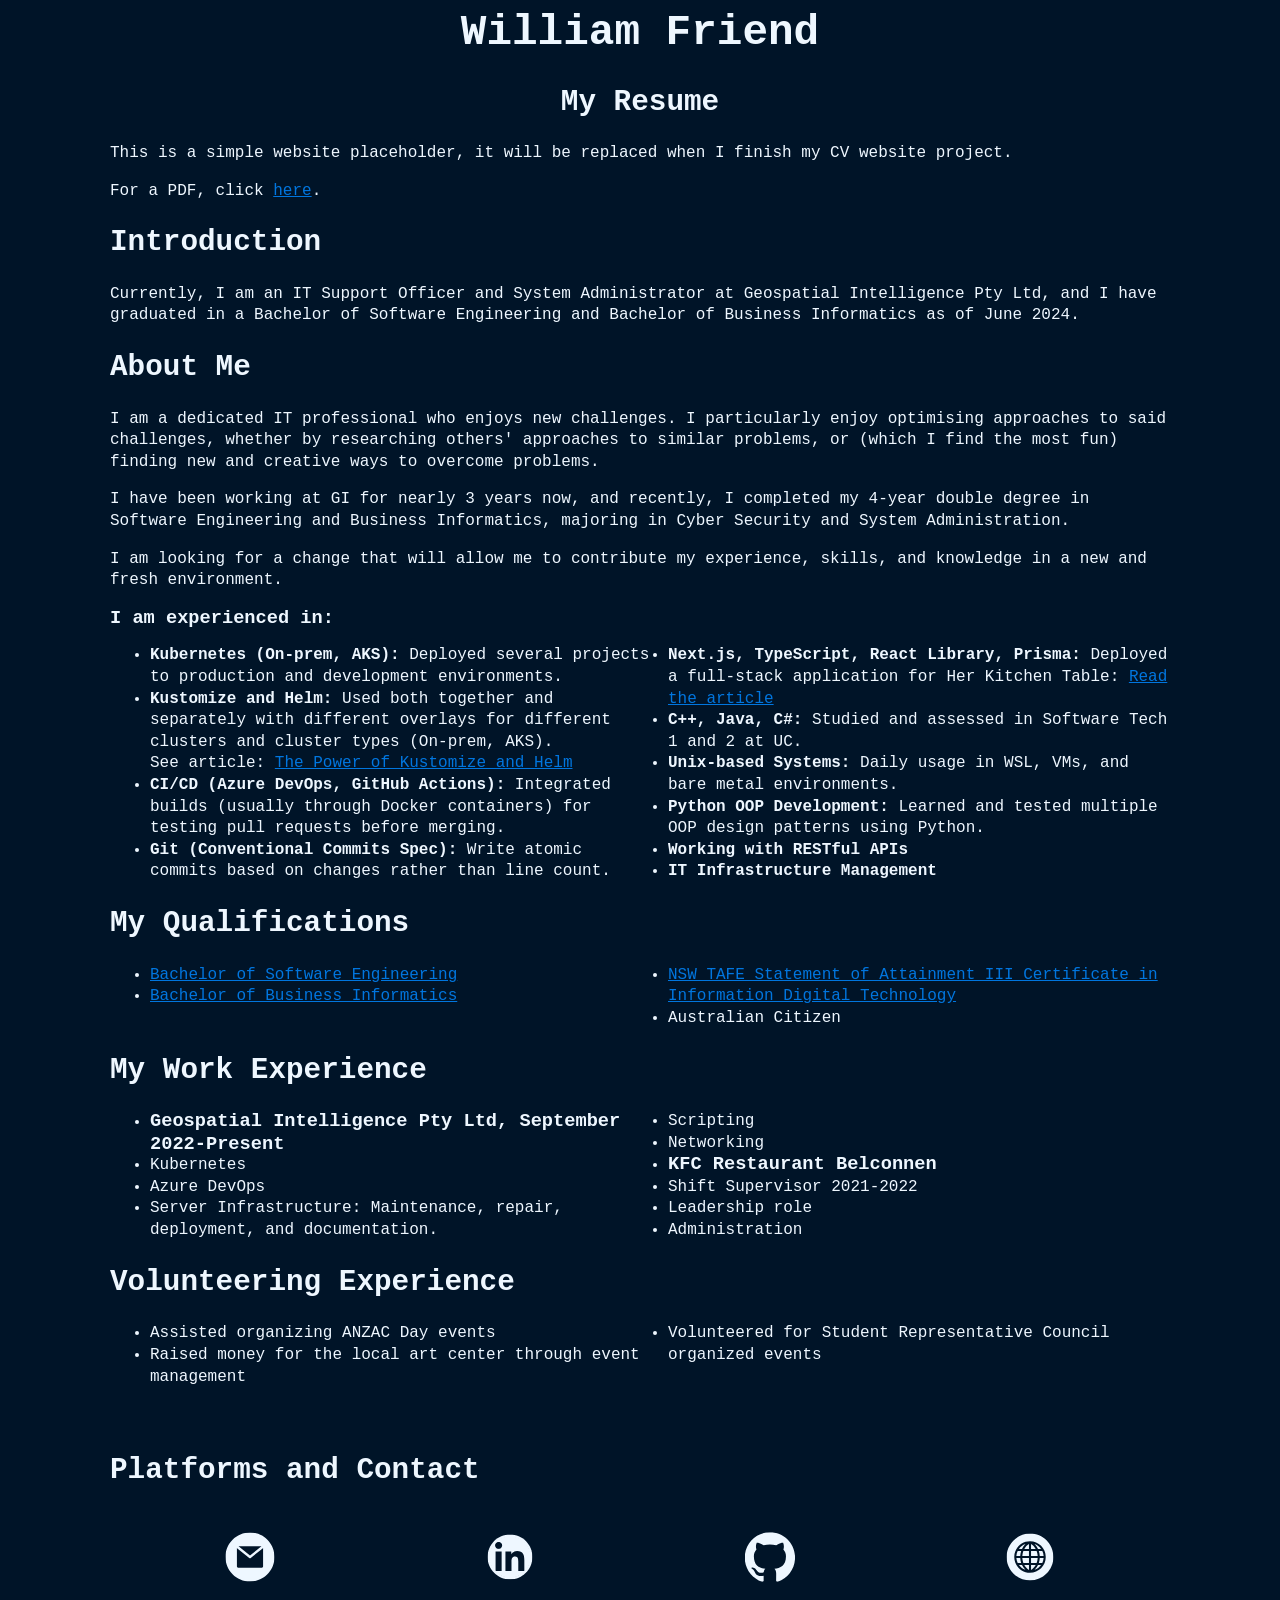
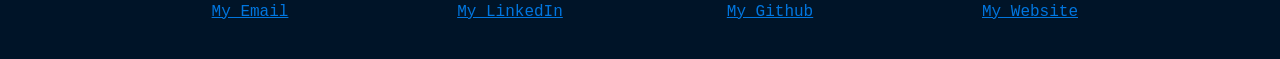
<file: index.html>
<html>
  <head>
    <meta
      name="generator"
      content="HTML Tidy for HTML5 for Linux version 5.9.20"
    />
    <link
      href="https://mshaugh.github.io/nerdfont-webfonts/build/firacode-nerd-font.css"
      rel="stylesheet"
    />
    <link rel="stylesheet" href="styles.css" />
    <meta content="width=device-width, initial-scale=1" name="viewport" />
    <title>William Friend</title>
  </head>
  <body>
    <div style="text-align: center">
      <h1>William Friend</h1>
      <h2>My Resume</h2>
    </div>
    <p>
      This is a simple website placeholder, it will be replaced when I finish my
      CV website project.
    </p>
    <p>For a PDF, click <a href="resume.pdf">here</a>.</p>
    <h2>Introduction</h2>
    <p>
      Currently, I am an IT Support Officer and System Administrator at
      Geospatial Intelligence Pty Ltd, and I have graduated in a Bachelor of
      Software Engineering and Bachelor of Business Informatics as of June 2024.
    </p>
    <h2>About Me</h2>
    <p>
      I am a dedicated IT professional who enjoys new challenges. I particularly
      enjoy optimising approaches to said challenges, whether by researching
      others' approaches to similar problems, or (which I find the most fun)
      finding new and creative ways to overcome problems.
    </p>
    <p>
      I have been working at GI for nearly 3 years now, and recently, I
      completed my 4-year double degree in Software Engineering and Business
      Informatics, majoring in Cyber Security and System Administration.
    </p>
    <p>
      I am looking for a change that will allow me to contribute my experience,
      skills, and knowledge in a new and fresh environment.
    </p>
    <div>
      <p><b>I am experienced in:</b></p>
    </div>

    <div>
      <ul class="exp-list">
        <li>
          <strong>Kubernetes (On-prem, AKS):</strong> Deployed several projects
          to production and development environments.
        </li>
        <li>
          <strong>Kustomize and Helm:</strong> Used both together and separately
          with different overlays for different clusters and cluster types
          (On-prem, AKS).
          <br />
          See article:
          <a
            href="https://medium.com/@brent.gruber77/the-power-of-kustomize-andhelm-5773d0f4d95e"
            target="_blank"
          >
            The Power of Kustomize and Helm
          </a>
        </li>
        <li>
          <strong>CI/CD (Azure DevOps, GitHub Actions):</strong> Integrated
          builds (usually through Docker containers) for testing pull requests
          before merging.
        </li>
        <li>
          <strong>Git (Conventional Commits Spec):</strong> Write atomic commits
          based on changes rather than line count.
        </li>
        <li>
          <strong>Next.js, TypeScript, React Library, Prisma:</strong> Deployed
          a full-stack application for Her Kitchen Table:
          <a
            href="https://region.com.au/automatingthe-kitchen-her-kitchen-tablegets-a-tech-upgrade/789972/"
            target="_blank"
          >
            Read the article
          </a>
        </li>
        <li>
          <strong>C++, Java, C#:</strong> Studied and assessed in Software Tech
          1 and 2 at UC.
        </li>
        <li>
          <strong>Unix-based Systems:</strong> Daily usage in WSL, VMs, and bare
          metal environments.
        </li>
        <li>
          <strong>Python OOP Development:</strong> Learned and tested multiple
          OOP design patterns using Python.
        </li>
        <li>
          <strong>Working with RESTful APIs</strong>
        </li>
        <li>
          <strong>IT Infrastructure Management</strong>
        </li>
      </ul>
    </div>

    <div>
      <h2>My Qualifications</h2>
      <ul class="exp-list">
        <li>
          <a
            href="https://www.myequals.net/sharelink/5152e287-1302-4e5a-9c8b-339b0cd7731a/b3867aec-cbe6-4ed6-ac4e-d9145bd10a5e"
            >Bachelor of Software Engineering</a
          >
        </li>
        <li>
          <a
            href="https://www.myequals.net/sharelink/2a194e45-3b00-4d4a-b930-68c4f6c8187f/34950bfa-7cc6-4d93-9157-fcb5f8708e79"
            >Bachelor of Business Informatics</a
          >
        </li>
        <li>
          <a href="tafe-cert.pdf"
            >NSW TAFE Statement of Attainment III Certificate in Information
            Digital Technology</a
          >
        </li>
        <li>Australian Citizen</li>
      </ul>
    </div>

    <div>
      <h2>My Work Experience</h2>
      <ul class="exp-list">
        <li><b>Geospatial Intelligence Pty Ltd, September 2022-Present</b></li>
        <li>Kubernetes</li>
        <li>Azure DevOps</li>
        <li>
          Server Infrastructure: Maintenance, repair, deployment, and
          documentation.
        </li>
        <li>Scripting</li>
        <li>Networking</li>
        <li><b>KFC Restaurant Belconnen</b></li>
        <li>Shift Supervisor 2021-2022</li>
        <li>Leadership role</li>
        <li>Administration</li>
      </ul>
    </div>

    <div>
      <h2>Volunteering Experience</h2>
      <ul class="exp-list">
        <li>Assisted organizing ANZAC Day events</li>
        <li>Raised money for the local art center through event management</li>
        <li>Volunteered for Student Representative Council organized events</li>
      </ul>
    </div>
    <br />
    <h2>Platforms and Contact</h2>
    <div class="grid-container">
      <div class="logo">
        <a href="mailto:will@friendy.dev"
          ><img src="img/mail.svg" alt="Email Logo"
        /></a>
      </div>
      <div class="logo">
        <a href="https://www.linkedin.com/in/friendywill/"
          ><img src="img/linkedin.svg" alt="LinkedIn Logo"
        /></a>
      </div>
      <div class="logo">
        <a href="https://github.com/friendywill/"
          ><img src="img/github.svg" alt="Github Logo"
        /></a>
      </div>
      <div class="logo">
        <a href="https://will.friendy.dev/"
          ><img src="img/website.svg" alt="Website Logo"
        /></a>
      </div>

      <div class="text"><a href="mailto:will@friendy.dev">My Email</a></div>
      <div class="text">
        <a href="https://www.linkedin.com/in/friendywill/">My LinkedIn</a>
      </div>
      <div class="text">
        <a href="https://github.com/friendywill/">My Github</a>
      </div>
      <div class="text"><a href="https://will.friendy.dev/">My Website</a></div>
    </div>
  </body>
</html>
</file>
<file: styles.css>
body {
    font-family: 'JetBrains Mono';
    font-size: 22px;
    background-color: #001428;
    color: #eef7ff;
    margin-left: 1em;
    margin-right: 1em;
}

@media only screen and (min-width: 767px) {
  .exp-list {
    columns: 2;
  }
  body {
    margin-left: 5em;
    margin-right: 5em;
  }
  .grid-container {
    display: grid;
    grid-template-columns: repeat(2, 1fr); /* 4 equal columns */
    grid-template-rows: auto auto; /* 2 rows */
    gap: 20px; /* Space between columns and rows */
    padding: 20px;
  }
}

ul, p, a {
    line-height: 135%;
    font-family: 'Hurmit Nerd Font', monospace;
    font-size: 12pt;
}

b {
  font-size: 14pt;
}

h1 {
    font-family: 'Hurmit Nerd Font', monospace;
    font-size: 32pt;
    text-align: center;
}

h2 {
    font-family: 'Hurmit Nerd Font', monospace;
    font-size: 22pt;
}

a {
    color: #0076df;
}

a:visited {
    color: #00417a;
}

.grid-container {
  display: grid;
  grid-template-columns: repeat(4, 1fr); /* 4 equal columns */
  grid-template-rows: auto auto; /* 2 rows */
  gap: 20px; /* Space between columns and rows */
  padding: 20px;
}

.logo img {
  height: 50px;
  width: 50px;
  display: block;
  margin: 0 auto;
}

.text {
  text-align: center;
  font-size: 18px;
  color: #001428;
}
</file>
